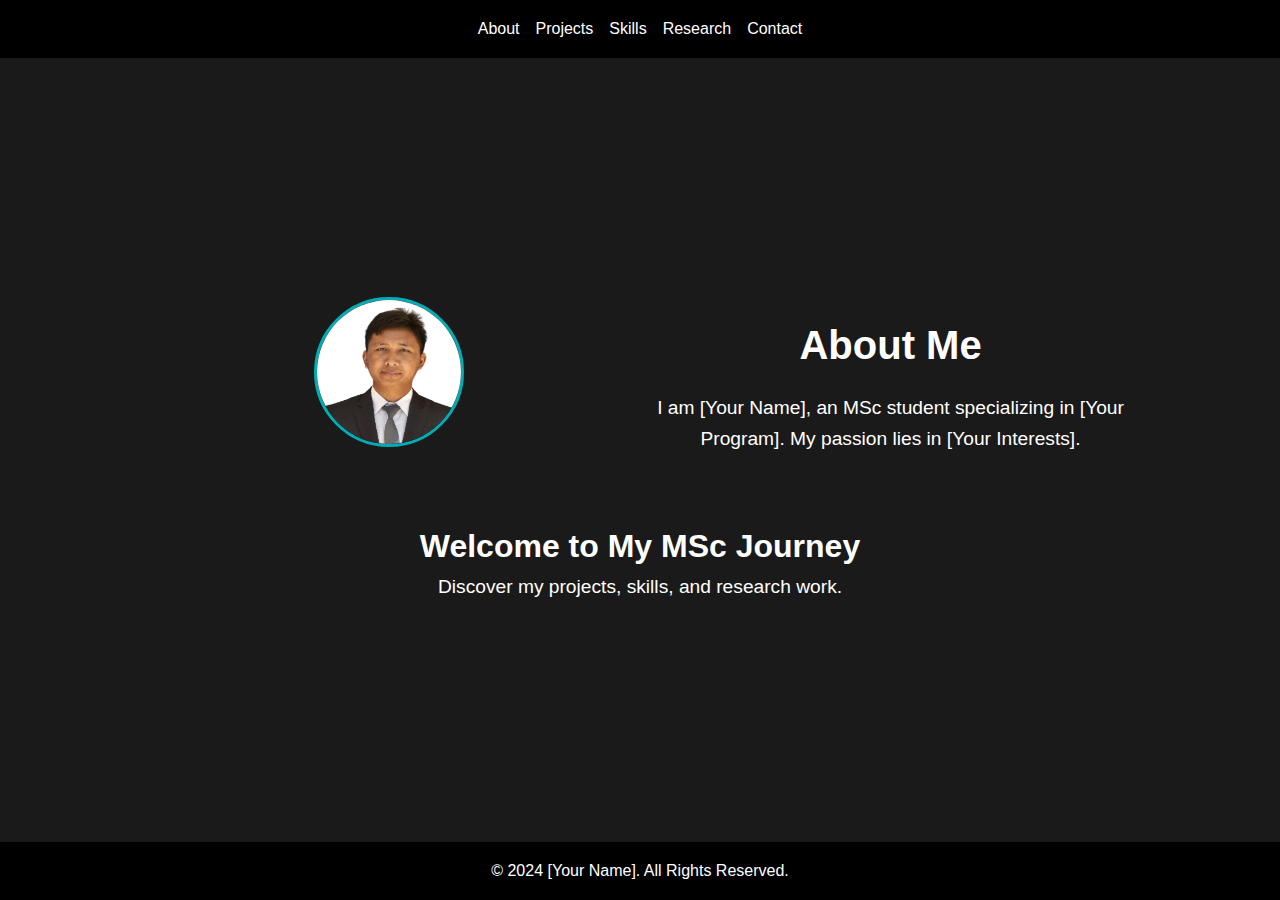
<file: index.html>
<!DOCTYPE html>
<html lang="en">
<head>
  <meta charset="UTF-8">
  <meta name="viewport" content="width=device-width, initial-scale=1.0">
  <title>Home</title>
  <link rel="stylesheet" href="style.css">
</head>
<body>
  <div class="wrapper">
    <header>
      <nav>
        <ul>
          <li><a href="about.html">About</a></li>
          <li><a href="projects.html">Projects</a></li>
          <li><a href="skills.html">Skills</a></li>
          <li><a href="research.html">Research</a></li>
          <li><a href="contact.html">Contact</a></li>
        </ul>
      </nav>
    </header>
    <main>
      <section class="hero">
        <div class="info-container">
            <div style="width: 50%;">
                <img src="./sukel.png" alt="Profile Picture" class="profile-pic">
            </div>
            <div style="width: 50%;">
                <h2>About Me</h2>
                <p>I am [Your Name], an MSc student specializing in [Your Program]. My passion lies in [Your Interests].</p>
            </div>
        </div>
        <div>
            <h1>Welcome to My MSc Journey</h1>
            <p>Discover my projects, skills, and research work.</p>
        </div>
      </section>
    </main>
    <footer>
      <p>&copy; 2024 [Your Name]. All Rights Reserved.</p>
    </footer>
  </div>
</body>
</html>
</file>
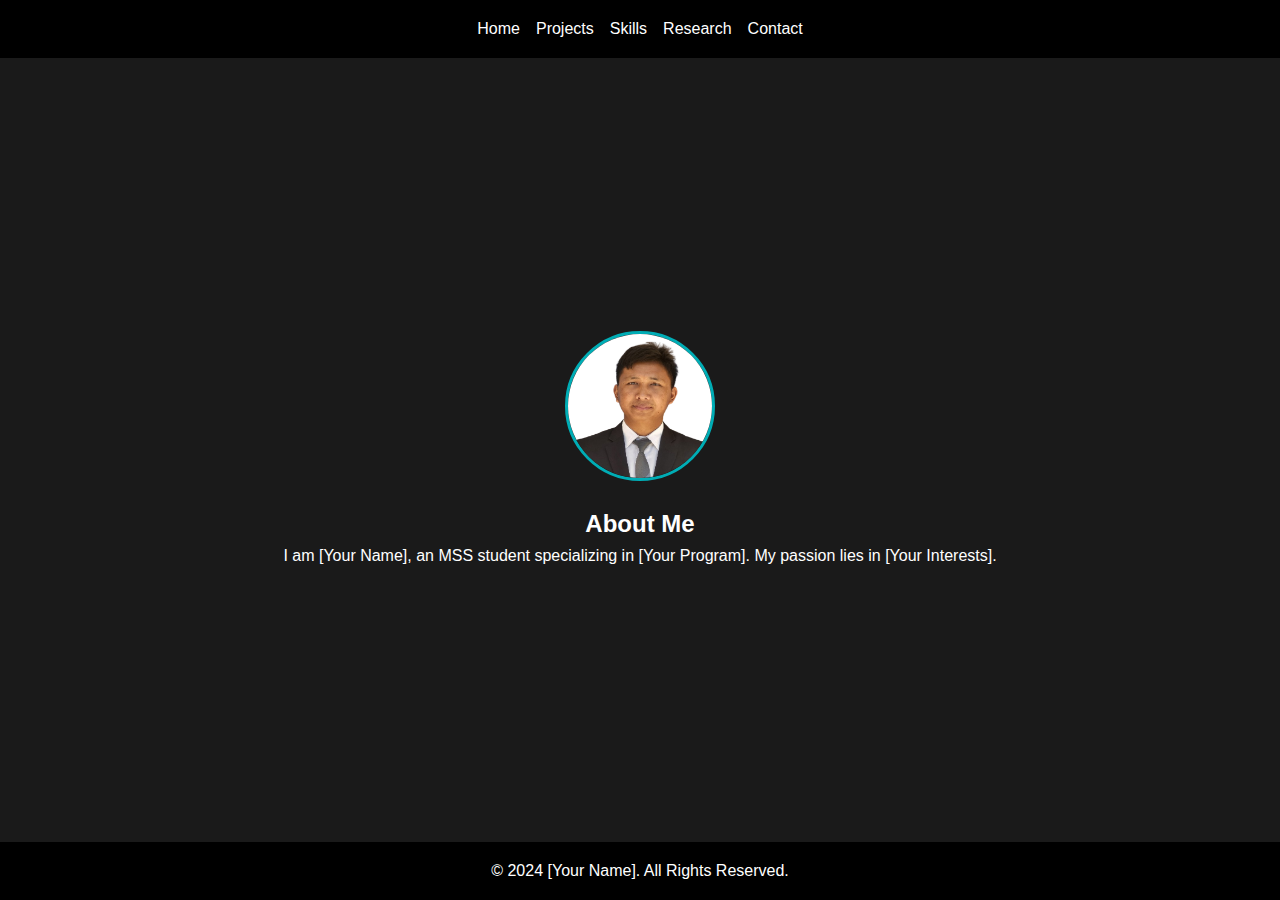
<file: about.html>
<!DOCTYPE html>
<html lang="en">
<head>
  <meta charset="UTF-8">
  <meta name="viewport" content="width=device-width, initial-scale=1.0">
  <title>About Me</title>
  <link rel="stylesheet" href="style.css">
</head>
<body>
  <div class="wrapper">
    <header>
      <nav>
        <ul>
          <li><a href="index.html">Home</a></li>
          <li><a href="projects.html">Projects</a></li>
          <li><a href="skills.html">Skills</a></li>
          <li><a href="research.html">Research</a></li>
          <li><a href="contact.html">Contact</a></li>
        </ul>
      </nav>
    </header>
    <main>
      <section class="about">
        <img src="./sukel.png" alt="Profile Picture" class="profile-pic">
        <h2>About Me</h2>
        <p>I am [Your Name], an MSS student specializing in [Your Program]. My passion lies in [Your Interests].</p>
      </section>
    </main>
    <footer>
      <p>&copy; 2024 [Your Name]. All Rights Reserved.</p>
    </footer>
  </div>
</body>
</html>
</file>
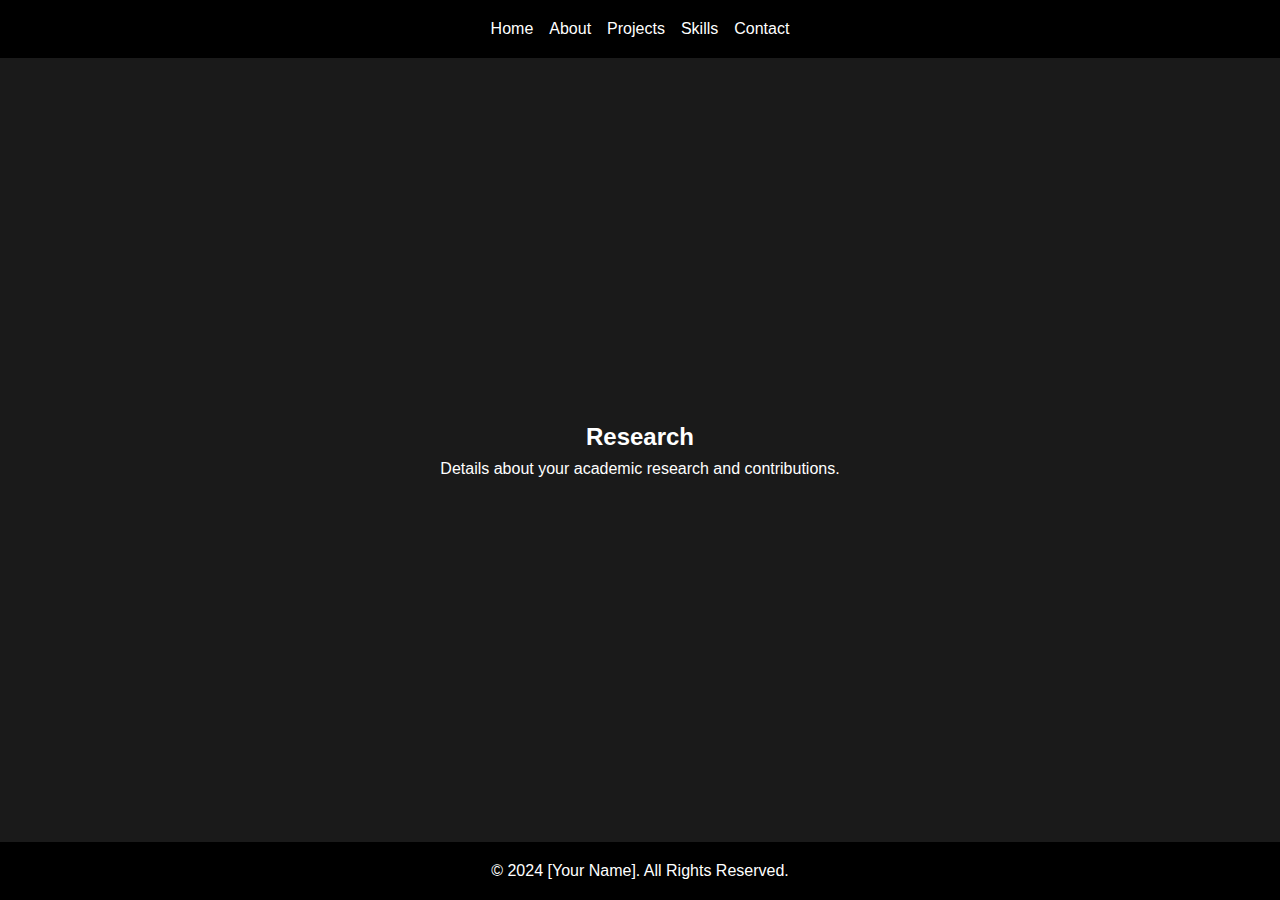
<file: research.html>
<!DOCTYPE html>
<html lang="en">
<head>
  <meta charset="UTF-8">
  <meta name="viewport" content="width=device-width, initial-scale=1.0">
  <title>Research</title>
  <link rel="stylesheet" href="style.css">
</head>
<body>
  <div class="wrapper">
    <header>
      <nav>
        <ul>
          <li><a href="index.html">Home</a></li>
          <li><a href="about.html">About</a></li>
          <li><a href="projects.html">Projects</a></li>
          <li><a href="skills.html">Skills</a></li>
          <li><a href="contact.html">Contact</a></li>
        </ul>
      </nav>
    </header>
    <main>
      <section class="research">
        <h2>Research</h2>
        <p>Details about your academic research and contributions.</p>
      </section>
    </main>
    <footer>
      <p>&copy; 2024 [Your Name]. All Rights Reserved.</p>
    </footer>
  </div>
</body>
</html>
</file>
<file: style.css>
/* General Styles */
body {
    font-family: Arial, sans-serif;
    margin: 0;
    padding: 0;
    background: #1a1a1a;
    color: #fff;
  }
  
  header {
    background: #000;
    padding: 1rem;
    text-align: center;
  }
  
  header ul {
    list-style: none;
    padding: 0;
    display: flex;
    justify-content: center;
    gap: 1rem;
  }
  
  header a {
    color: #fff;
    text-decoration: none;
  }
  
  footer {
    background: #000;
    padding: 1rem;
    text-align: center;
  }
  
  /* Hero Section */
  .hero {
    text-align: center;
    padding: 3rem 1rem;
  }
  
  .hero img {
    max-width: 100%;
    border-radius: 8px;
  }
  
  /* About Section */
  .about-container {
    display: flex;
    gap: 2rem;
    align-items: center;
    padding: 2rem;
  }
  
  .profile-pic {
    width: 150px;
    height: 150px;
    border-radius: 50% !important;
    border: 3px solid #00adb5;
  }
  
  /* Projects Section */
  .project-grid {
    display: flex;
    flex-wrap: wrap;
    gap: 2rem;
    justify-content: center;
  }
  
  .project-card {
    background: #333;
    padding: 1rem;
    border-radius: 8px;
    text-align: center;
    max-width: 300px;
  }
  
  .project-card img {
    max-width: 100%;
    border-radius: 8px;
  }
  
  /* Animations */
  .fade-in {
    animation: fadeIn 1.5s ease-in-out;
  }
  
  .slide-in {
    animation: slideIn 1.5s ease-out;
  }
  
  .slide-up {
    animation: slideUp 1.5s ease-out;
  }
  
  /* Keyframes */
  @keyframes fadeIn {
    from {
      opacity: 0;
    }
    to {
      opacity: 1;
    }
  }
  
  @keyframes slideIn {
    from {
      transform: translateX(-100%);
      opacity: 0;
    }
    to {
      transform: translateX(0);
      opacity: 1;
    }
  }
  
  @keyframes slideUp {
    from {
      transform: translateY(100%);
      opacity: 0;
    }
    to {
      transform: translateY(0);
      opacity: 1;
    }
  }
  

  /* General Reset */
* {
    margin: 0;
    padding: 0;
    box-sizing: border-box;
  }
  
  /* Flexbox Layout for Wrapper */
  .wrapper {
    display: flex;
    flex-direction: column;
    min-height: 100vh; /* Ensures the wrapper always covers the full viewport height */
  }
  
  main {
    display: flex;
    justify-content: center;
    align-items: center;
    flex-grow: 1; /* Allows the main content to expand and push the footer down */
  }
  
  /* Header Styles */
  header {
    background: #000;
    padding: 1rem;
    text-align: center;
  }
  
  header ul {
    list-style: none;
    padding: 0;
    display: flex;
    justify-content: center;
    gap: 1rem;
  }
  
  header a {
    color: #fff;
    text-decoration: none;
  }
  
  /* Projects Section */
  .projects {
    padding: 2rem 1rem;
    text-align: center;
  }
  
  .project-grid {
    display: flex;
    flex-wrap: wrap;
    gap: 2rem;
    justify-content: center;
    padding: 1rem;
  }
  
  .project-card {
    background: #333;
    padding: 1rem;
    border-radius: 8px;
    text-align: center;
    max-width: 300px;
  }
  
  .project-card img {
    max-width: 100%;
    border-radius: 8px;
  }
  
  /* Footer Styles */
  footer {
    background: #000;
    color: #fff;
    text-align: center;
    padding: 1rem;
  }

  /* General Reset */
* {
    margin: 0;
    padding: 0;
    box-sizing: border-box;
  }
  
  body {
    font-family: Arial, sans-serif;
    background: #1a1a1a;
    color: #fff;
    line-height: 1.6;
  }
  
  /* Wrapper for Flexbox Layout */
  .wrapper {
    display: flex;
    flex-direction: column;
    min-height: 100vh;
  }
  
  main {
    flex-grow: 1;
  }
  
  /* Header */
  header {
    background: #000;
    padding: 1rem;
    text-align: center;
  }
  
  header ul {
    list-style: none;
    display: flex;
    justify-content: center;
    gap: 1.5rem;
  }
  
  header a {
    color: #fff;
    text-decoration: none;
  }
  
  header a:hover {
    color: #00adb5;
  }
  
  /* Footer */
  footer {
    background: #000;
    padding: 1rem;
    text-align: center;
  }
  
  /* Contact Section */
  .contact-container {
    text-align: center;
    padding: 3rem 1rem;
  }
  
  .contact-image {
    width: 150px;
    height: 150px;
    margin-bottom: 1rem;
  }
  
  .email a {
    color: #00adb5;
    font-size: 1.2rem;
    font-weight: bold;
    text-decoration: none;
  }
  
  .email a:hover {
    text-decoration: underline;
  }

  /* Wrapper for Flexbox Layout */
.wrapper {
    display: flex;
    flex-direction: column;
    min-height: 100vh; /* Full viewport height */
  }
  
  main {
    flex-grow: 1; /* Pushes the footer to the bottom */
  }
  
  /* Footer */
  footer {
    background: #000;
    padding: 1rem;
    text-align: center;
    color: #fff;
  }
  
  /* General Reset */
* {
    margin: 0;
    padding: 0;
    box-sizing: border-box;
  }
  
  /* Body and Wrapper */
  body {
    font-family: Arial, sans-serif;
    background: #1a1a1a;
    color: #fff;
  }
  
  .wrapper {
    display: flex;
    flex-direction: column;
    min-height: 100vh;
  }
  
  main {
    flex-grow: 1;
  }
  
  /* Header */
  header {
    background: #000;
    padding: 1rem;
  }
  
  header ul {
    list-style: none;
    display: flex;
    justify-content: center;
    gap: 1rem;
  }
  
  header a {
    color: #fff;
    text-decoration: none;
  }
  
  header a:hover {
    color: #00adb5;
  }
  
  /* Sections */
  .hero {
    text-align: center;
    padding: 2rem;
    display: flex;
    text-align: center;
    padding: 2rem;
    flex-direction: column;
    gap: 50px;
  }
  
  .hero-image {
    max-width: 100%;
    border-radius: 10px;
  }
  
  .about, .projects, .skills, .research, .contact {
    text-align: center;
    padding: 2rem;
  }
  
  .profile-pic, .contact-image {
    width: 150px;
    height: 150px;
    border-radius: 50%;
    margin-bottom: 1rem;
  }
  
  .project-grid {
    display: flex;
    flex-wrap: wrap;
    gap: 2rem;
    justify-content: center;
  }
  
  .project-card {
    background: #333;
    padding: 1rem;
    border-radius: 8px;
    max-width: 300px;
  }
  
  .project-card img {
    max-width: 100%;
    border-radius: 8px;
  }
  
  /* Footer */
  footer {
    background: #000;
    text-align: center;
    padding: 1rem;
  }
  
  
  .hero::before {
    content: "";
    position: absolute;
    top: 0;
    left: 0;
    right: 0;
    bottom: 0;
    background: url('https://images.unsplash.com/photo-1491308056676-205b7c9a7dc1?q=80&w=2073&auto=format&fit=crop&ixlib=rb-4.0.3&ixid=M3wxMjA3fDB8MHxwaG90by1wYWdlfHx8fGVufDB8fHx8fA%3D%3D') no-repeat center center/cover;
    opacity: 0.5; /* Adjust opacity for the desired effect */
    z-index: -1;
  }
  
  .hero h2, .hero p {
    position: relative; /* Ensures the text is above the pseudo-element */
    z-index: 2;
  }
  
  
  .hero h2 {
    font-size: 2.5rem;
    margin-bottom: 1rem;
  }
  
  .hero p {
    font-size: 1.2rem;
  }

  /* General Reset */
* {
    margin: 0;
    padding: 0;
    box-sizing: border-box;
  }
  
  /* Wrapper Layout */
  .wrapper {
    display: flex;
    flex-direction: column;
    min-height: 100vh;
  }
  
  main {
    flex-grow: 1;
  }
  
  /* Header */
  header {
    background: #000;
    padding: 1rem;
  }
  
  header ul {
    list-style: none;
    display: flex;
    justify-content: center;
    gap: 1rem;
  }
  
  header a {
    color: #fff;
    text-decoration: none;
  }
  
  header a:hover {
    color: #00adb5;
  }
  
  /* Footer */
  footer {
    background: #000;
    text-align: center;
    padding: 1rem;
    color: #fff;
  }
  
  /* Skills Section */
  .skills {
    text-align: center;
    padding: 2rem 1rem;
  }
  
  .skills h2 {
    margin-bottom: 2rem;
    color: #00adb5;
    font-size: 2rem;
  }
  
  /* Skills Grid */
  .skills-grid {
    display: grid;
    grid-template-columns: repeat(auto-fit, minmax(300px, 1fr));
    gap: 2rem;
    justify-items: center;
  }
  
  /* Skill Card */
  .skill-card {
    background: #333;
    color: #fff;
    padding: 1.5rem;
    border-radius: 8px;
    text-align: center;
    box-shadow: 0 4px 6px rgba(0, 0, 0, 0.3);
    transition: transform 0.3s, box-shadow 0.3s;
  }
  
  .skill-card:hover {
    transform: translateY(-10px);
    box-shadow: 0 8px 12px rgba(0, 0, 0, 0.5);
  }
  
  .skill-card img {
    width: 100px;
    height: 100px;
    margin-bottom: 1rem;
    border-radius: 50%;
    background: #fff;
    padding: 10px;
  }
  
  .skill-card h3 {
    margin-bottom: 1rem;
    font-size: 1.5rem;
    color: #00adb5;
  }
  
  .skill-card p {
    font-size: 1rem;
    line-height: 1.5;
  }

  .info-container {
    display: flex;
    justify-content: center;
    align-items: center;
}
  
  @media screen and (max-width: 768px) {
    .info-container {
        flex-direction: column;
    }
    .info-container p{
        font-size: 11px;
    }
    .info-container h2{
        font-size: 14px;
    }
  }
</file>
